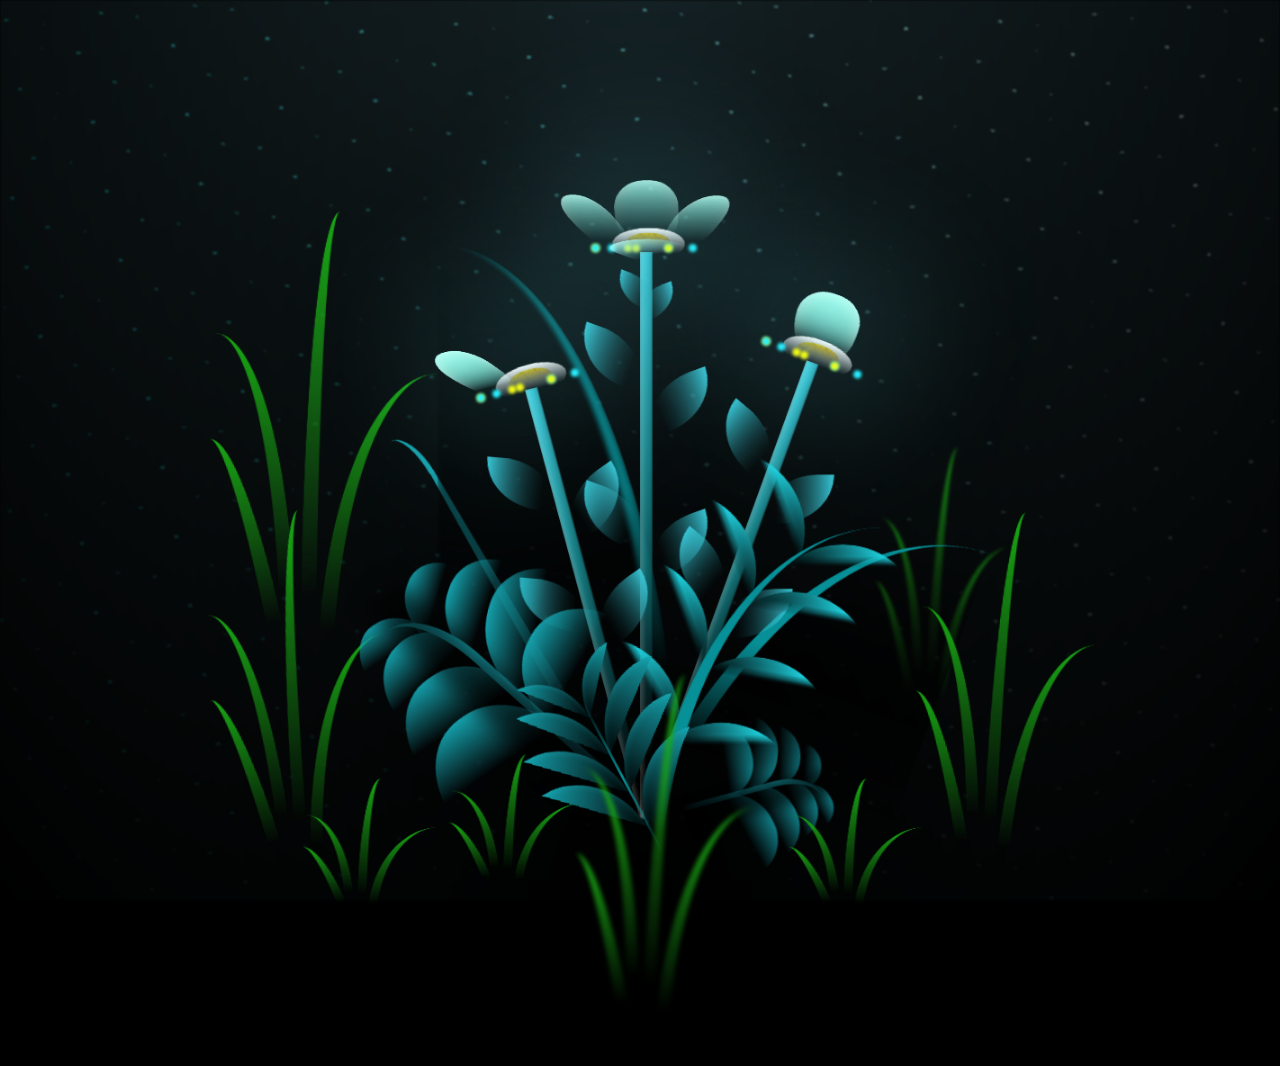
<file: index.html>
<!--  
 
  CSS Blossoming Flowers at Magical Night.
  I've taken some inspiration by Yup Nguyen's Artwork: https://dribbble.com/shots/11096994-Virtual-Garden.
  Made with Pure CSS & ♥
-->

<!DOCTYPE html>
<html lang="en">
<head>
  <meta charset="UTF-8">
  <meta name="viewport" content="width=device-width, initial-scale=1.0, maximum-scale=1.0, user-scalable=no">
  <title>Blossoming Flowers</title>
</head>
<body class="not-loaded">
  <div class="night"></div>
  <div class="stars-container">
    <div class="star star--1" onclick="showQuote('Aşk, iki kalbin aynı ritimde atmasıdır.')">
      <img src="whatsapp1.jpeg" alt="WhatsApp 1">
    </div>
    <div class="star star--2" onclick="showQuote('Seni sevmek, nefes almak kadar doğal.')">
      <img src="whatsapp2.jpeg" alt="WhatsApp 2">
    </div>
    <div class="star star--3" onclick="showQuote('Gözlerine baktığımda, tüm dünyayı görüyorum.')">
      <img src="whatsapp3.jpeg" alt="WhatsApp 3">
    </div>
    <div class="star star--4" onclick="showQuote('Aşk, iki ruhun birbirini tamamlamasıdır.')">
      <img src="whatsapp4.jpeg" alt="WhatsApp 4">
    </div>
    <div class="star star--5" onclick="showQuote('Kalbim seninle doluyken, başka hiçbir şeye yer yok.')">
      <img src="whatsapp5.jpeg" alt="WhatsApp 5">
    </div>
    <div class="star star--6" onclick="showQuote('Seninle geçen her an, hayatımın en değerli zamanı.')">
      <img src="whatsapp6.jpeg" alt="WhatsApp 6">
    </div>
    <div class="star star--7" onclick="showQuote('Aşk, her şeyi güzelleştiren sihirdir.')">
      <img src="whatsapp7.jpeg" alt="WhatsApp 7">
    </div>
    <div class="star star--8 star--special" onclick="showQuote('Seni seviyorum, dünyadaki tüm yıldızlar kadar çok.')">
      <img src="htcibo.jpg" alt="HTCibo">
    </div>
    <div class="star star--9" onclick="showQuote('Aşk, iki kalp arasında kurulan köprüdür.')">
      <img src="whatsapp1.jpeg" alt="WhatsApp 1">
    </div>
    <div class="star star--10" onclick="showQuote('Seninle her gün yeniden aşık oluyorum.')">
      <img src="whatsapp2.jpeg" alt="WhatsApp 2">
    </div>
    <div class="star star--11" onclick="showQuote('Gülüşün, kalbimin ritmi.')">
      <img src="whatsapp3.jpeg" alt="WhatsApp 3">
    </div>
    <div class="star star--12" onclick="showQuote('Aşk, hayatın en güzel armağanıdır.')">
      <img src="whatsapp4.jpeg" alt="WhatsApp 4">
    </div>
    <div class="star star--13" onclick="showQuote('Senin yanında olmak, evimde olmak gibi.')">
      <img src="whatsapp5.jpeg" alt="WhatsApp 5">
    </div>
    <div class="star star--14" onclick="showQuote('Aşk, iki ruhun dans etmesidir.')">
      <img src="whatsapp6.jpeg" alt="WhatsApp 6">
    </div>
    <div class="star star--15" onclick="showQuote('Seni düşündüğümde, kalbim hızlanıyor.')">
      <img src="whatsapp7.jpeg" alt="WhatsApp 7">
    </div>
    <div class="star star--16" onclick="showQuote('Aşk, hayatın anlamını bulduğun andır.')">
      <img src="whatsapp1.jpeg" alt="WhatsApp 1">
    </div>
    <div class="star star--17" onclick="showQuote('Seninle geçen her an, bir hazine gibi.')">
      <img src="whatsapp2.jpeg" alt="WhatsApp 2">
    </div>
    <div class="star star--18" onclick="showQuote('Aşk, iki kalbin tek bir ritimde atmasıdır.')">
      <img src="whatsapp3.jpeg" alt="WhatsApp 3">
    </div>
    <div class="star star--19" onclick="showQuote('Gözlerinde kaybolmak, en sevdiğim şey.')">
      <img src="whatsapp4.jpeg" alt="WhatsApp 4">
    </div>
    <div class="star star--20" onclick="showQuote('Aşk, hayatın en tatlı rüyasıdır.')">
      <img src="whatsapp5.jpeg" alt="WhatsApp 5">
    </div>
    <div class="star star--21" onclick="showQuote('Seninle her şey daha güzel.')">
      <img src="whatsapp6.jpeg" alt="WhatsApp 6">
    </div>
    <div class="star star--22" onclick="showQuote('Aşk, iki kalbin aynı dili konuşmasıdır.')">
      <img src="whatsapp7.jpeg" alt="WhatsApp 7">
    </div>
  </div>
  <div class="flowers">
    <div class="flower flower--1">
      <div class="flower__leafs flower__leafs--1">
        <div class="flower__leaf flower__leaf--1"></div>
        <div class="flower__leaf flower__leaf--2"></div>
        <div class="flower__leaf flower__leaf--3"></div>
        <div class="flower__leaf flower__leaf--4"></div>
        <div class="flower__white-circle"></div>

        <div class="flower__light flower__light--1"></div>
        <div class="flower__light flower__light--2"></div>
        <div class="flower__light flower__light--3"></div>
        <div class="flower__light flower__light--4"></div>
        <div class="flower__light flower__light--5"></div>
        <div class="flower__light flower__light--6"></div>
        <div class="flower__light flower__light--7"></div>
        <div class="flower__light flower__light--8"></div>

      </div>
      <div class="flower__line">
        <div class="flower__line__leaf flower__line__leaf--1"></div>
        <div class="flower__line__leaf flower__line__leaf--2"></div>
        <div class="flower__line__leaf flower__line__leaf--3"></div>
        <div class="flower__line__leaf flower__line__leaf--4"></div>
        <div class="flower__line__leaf flower__line__leaf--5"></div>
        <div class="flower__line__leaf flower__line__leaf--6"></div>
      </div>
    </div>

    <div class="flower flower--2">
      <div class="flower__leafs flower__leafs--2">
        <div class="flower__leaf flower__leaf--1"></div>
        <div class="flower__leaf flower__leaf--2"></div>
        <div class="flower__leaf flower__leaf--3"></div>
        <div class="flower__leaf flower__leaf--4"></div>
        <div class="flower__white-circle"></div>

        <div class="flower__light flower__light--1"></div>
        <div class="flower__light flower__light--2"></div>
        <div class="flower__light flower__light--3"></div>
        <div class="flower__light flower__light--4"></div>
        <div class="flower__light flower__light--5"></div>
        <div class="flower__light flower__light--6"></div>
        <div class="flower__light flower__light--7"></div>
        <div class="flower__light flower__light--8"></div>

      </div>
      <div class="flower__line">
        <div class="flower__line__leaf flower__line__leaf--1"></div>
        <div class="flower__line__leaf flower__line__leaf--2"></div>
        <div class="flower__line__leaf flower__line__leaf--3"></div>
        <div class="flower__line__leaf flower__line__leaf--4"></div>
      </div>
    </div>

    <div class="flower flower--3">
      <div class="flower__leafs flower__leafs--3">
        <div class="flower__leaf flower__leaf--1"></div>
        <div class="flower__leaf flower__leaf--2"></div>
        <div class="flower__leaf flower__leaf--3"></div>
        <div class="flower__leaf flower__leaf--4"></div>
        <div class="flower__white-circle"></div>

        <div class="flower__light flower__light--1"></div>
        <div class="flower__light flower__light--2"></div>
        <div class="flower__light flower__light--3"></div>
        <div class="flower__light flower__light--4"></div>
        <div class="flower__light flower__light--5"></div>
        <div class="flower__light flower__light--6"></div>
        <div class="flower__light flower__light--7"></div>
        <div class="flower__light flower__light--8"></div>

      </div>
      <div class="flower__line">
        <div class="flower__line__leaf flower__line__leaf--1"></div>
        <div class="flower__line__leaf flower__line__leaf--2"></div>
        <div class="flower__line__leaf flower__line__leaf--3"></div>
        <div class="flower__line__leaf flower__line__leaf--4"></div>
      </div>
    </div>

    <div class="grow-ans" style="--d:1.2s">
      <div class="flower__g-long">
        <div class="flower__g-long__top"></div>
        <div class="flower__g-long__bottom"></div>
      </div>
    </div>

    <div class="growing-grass">
      <div class="flower__grass flower__grass--1">
        <div class="flower__grass--top"></div>
        <div class="flower__grass--bottom"></div>
        <div class="flower__grass__leaf flower__grass__leaf--1"></div>
        <div class="flower__grass__leaf flower__grass__leaf--2"></div>
        <div class="flower__grass__leaf flower__grass__leaf--3"></div>
        <div class="flower__grass__leaf flower__grass__leaf--4"></div>
        <div class="flower__grass__leaf flower__grass__leaf--5"></div>
        <div class="flower__grass__leaf flower__grass__leaf--6"></div>
        <div class="flower__grass__leaf flower__grass__leaf--7"></div>
        <div class="flower__grass__leaf flower__grass__leaf--8"></div>
        <div class="flower__grass__overlay"></div>
      </div>
    </div>

    <div class="growing-grass">
      <div class="flower__grass flower__grass--2">
        <div class="flower__grass--top"></div>
        <div class="flower__grass--bottom"></div>
        <div class="flower__grass__leaf flower__grass__leaf--1"></div>
        <div class="flower__grass__leaf flower__grass__leaf--2"></div>
        <div class="flower__grass__leaf flower__grass__leaf--3"></div>
        <div class="flower__grass__leaf flower__grass__leaf--4"></div>
        <div class="flower__grass__leaf flower__grass__leaf--5"></div>
        <div class="flower__grass__leaf flower__grass__leaf--6"></div>
        <div class="flower__grass__leaf flower__grass__leaf--7"></div>
        <div class="flower__grass__leaf flower__grass__leaf--8"></div>
        <div class="flower__grass__overlay"></div>
      </div>
    </div>

    <div class="grow-ans" style="--d:2.4s">
      <div class="flower__g-right flower__g-right--1">
        <div class="leaf"></div>
      </div>
    </div>

    <div class="grow-ans" style="--d:2.8s">
      <div class="flower__g-right flower__g-right--2">
        <div class="leaf"></div>
      </div>
    </div>

    <div class="grow-ans" style="--d:2.8s">
      <div class="flower__g-front">
        <div class="flower__g-front__leaf-wrapper flower__g-front__leaf-wrapper--1">
          <div class="flower__g-front__leaf"></div>
        </div>
        <div class="flower__g-front__leaf-wrapper flower__g-front__leaf-wrapper--2">
          <div class="flower__g-front__leaf"></div>
        </div>
        <div class="flower__g-front__leaf-wrapper flower__g-front__leaf-wrapper--3">
          <div class="flower__g-front__leaf"></div>
        </div>
        <div class="flower__g-front__leaf-wrapper flower__g-front__leaf-wrapper--4">
          <div class="flower__g-front__leaf"></div>
        </div>
        <div class="flower__g-front__leaf-wrapper flower__g-front__leaf-wrapper--5">
          <div class="flower__g-front__leaf"></div>
        </div>
        <div class="flower__g-front__leaf-wrapper flower__g-front__leaf-wrapper--6">
          <div class="flower__g-front__leaf"></div>
        </div>
        <div class="flower__g-front__leaf-wrapper flower__g-front__leaf-wrapper--7">
          <div class="flower__g-front__leaf"></div>
        </div>
        <div class="flower__g-front__leaf-wrapper flower__g-front__leaf-wrapper--8">
          <div class="flower__g-front__leaf"></div>
        </div>
        <div class="flower__g-front__line"></div>
      </div>
    </div>

    <div class="grow-ans" style="--d:3.2s">
      <div class="flower__g-fr">
        <div class="leaf"></div>
        <div class="flower__g-fr__leaf flower__g-fr__leaf--1"></div>
        <div class="flower__g-fr__leaf flower__g-fr__leaf--2"></div>
        <div class="flower__g-fr__leaf flower__g-fr__leaf--3"></div>
        <div class="flower__g-fr__leaf flower__g-fr__leaf--4"></div>
        <div class="flower__g-fr__leaf flower__g-fr__leaf--5"></div>
        <div class="flower__g-fr__leaf flower__g-fr__leaf--6"></div>
        <div class="flower__g-fr__leaf flower__g-fr__leaf--7"></div>
        <div class="flower__g-fr__leaf flower__g-fr__leaf--8"></div>
      </div>
    </div>

    <div class="long-g long-g--0">
      <div class="grow-ans" style="--d:3s">
        <div class="leaf leaf--0"></div>
      </div>
      <div class="grow-ans" style="--d:2.2s">
        <div class="leaf leaf--1"></div>
      </div>
      <div class="grow-ans" style="--d:3.4s">
        <div class="leaf leaf--2"></div>
      </div>
      <div class="grow-ans" style="--d:3.6s">
        <div class="leaf leaf--3"></div>
      </div>
    </div>

    <div class="long-g long-g--1">
      <div class="grow-ans" style="--d:3.6s">
        <div class="leaf leaf--0"></div>
      </div>
      <div class="grow-ans" style="--d:3.8s">
        <div class="leaf leaf--1"></div>
      </div>
      <div class="grow-ans" style="--d:4s">
        <div class="leaf leaf--2"></div>
      </div>
      <div class="grow-ans" style="--d:4.2s">
        <div class="leaf leaf--3"></div>
      </div>
    </div>

    <div class="long-g long-g--2">
      <div class="grow-ans" style="--d:4s">
        <div class="leaf leaf--0"></div>
      </div>
      <div class="grow-ans" style="--d:4.2s">
        <div class="leaf leaf--1"></div>
      </div>
      <div class="grow-ans" style="--d:4.4s">
        <div class="leaf leaf--2"></div>
      </div>
      <div class="grow-ans" style="--d:4.6s">
        <div class="leaf leaf--3"></div>
      </div>
    </div>

    <div class="long-g long-g--3">
      <div class="grow-ans" style="--d:4s">
        <div class="leaf leaf--0"></div>
      </div>
      <div class="grow-ans" style="--d:4.2s">
        <div class="leaf leaf--1"></div>
      </div>
      <div class="grow-ans" style="--d:3s">
        <div class="leaf leaf--2"></div>
      </div>
      <div class="grow-ans" style="--d:3.6s">
        <div class="leaf leaf--3"></div>
      </div>
    </div>

    <div class="long-g long-g--4">
      <div class="grow-ans" style="--d:4s">
        <div class="leaf leaf--0"></div>
      </div>
      <div class="grow-ans" style="--d:4.2s">
        <div class="leaf leaf--1"></div>
      </div>
      <div class="grow-ans" style="--d:3s">
        <div class="leaf leaf--2"></div>
      </div>
      <div class="grow-ans" style="--d:3.6s">
        <div class="leaf leaf--3"></div>
      </div>
    </div>

    <div class="long-g long-g--5">
      <div class="grow-ans" style="--d:4s">
        <div class="leaf leaf--0"></div>
      </div>
      <div class="grow-ans" style="--d:4.2s">
        <div class="leaf leaf--1"></div>
      </div>
      <div class="grow-ans" style="--d:3s">
        <div class="leaf leaf--2"></div>
      </div>
      <div class="grow-ans" style="--d:3.6s">
        <div class="leaf leaf--3"></div>
      </div>
    </div>

    <div class="long-g long-g--6">
      <div class="grow-ans" style="--d:4.2s">
        <div class="leaf leaf--0"></div>
      </div>
      <div class="grow-ans" style="--d:4.4s">
        <div class="leaf leaf--1"></div>
      </div>
      <div class="grow-ans" style="--d:4.6s">
        <div class="leaf leaf--2"></div>
      </div>
      <div class="grow-ans" style="--d:4.8s">
        <div class="leaf leaf--3"></div>
      </div>
    </div>

    <div class="long-g long-g--7">
      <div class="grow-ans" style="--d:3s">
        <div class="leaf leaf--0"></div>
      </div>
      <div class="grow-ans" style="--d:3.2s">
        <div class="leaf leaf--1"></div>
      </div>
      <div class="grow-ans" style="--d:3.5s">
        <div class="leaf leaf--2"></div>
      </div>
      <div class="grow-ans" style="--d:3.6s">
        <div class="leaf leaf--3"></div>
      </div>
    </div>
  </div>

  <div class="profile-image">
    <!-- 
    <img src="htcibo.jpg" alt="HTCibo">
    -->
  </div>

  <!-- Güzel sözleri göstermek için bir div ekleyelim -->
  <div id="quote-container" class="quote-container">
    <div id="quote-text" class="quote-text"></div>
  </div>
</body>
</html>

<script>
// Sayfa yüklenmeden önce body'ye preload sınıfı ekleyelim
document.body.classList.add("preload");

window.addEventListener("load", function() {
  // Kısa bir gecikme ekleyerek animasyonların düzgün başlamasını sağlayalım
  setTimeout(function() {
    document.body.classList.remove("not-loaded");
    document.body.classList.remove("preload");
  }, 300);
});

// Güzel sözleri göstermek için fonksiyon
function showQuote(quote) {
  const quoteContainer = document.getElementById('quote-container');
  const quoteText = document.getElementById('quote-text');
  
  // Metni ayarla
  quoteText.textContent = quote;
  
  // Görünür yap
  quoteContainer.style.display = 'block';
  quoteContainer.classList.remove('fade-out');
  quoteContainer.classList.add('fade-in');
  
  // 5 saniye sonra kapat
  setTimeout(function() {
    quoteContainer.classList.remove('fade-in');
    quoteContainer.classList.add('fade-out');
    
    // Animasyon bittikten sonra gizle
    setTimeout(function() {
      quoteContainer.style.display = 'none';
    }, 500);
  }, 5000);
}

// Herhangi bir yere tıklandığında açık olan alıntıyı kapat
document.addEventListener('click', function(event) {
  const quoteContainer = document.getElementById('quote-container');
  const clickedElement = event.target;
  
  // Eğer tıklanan element bir yıldız değilse ve alıntı görünürse kapat
  if (!clickedElement.closest('.star') && quoteContainer.style.display === 'block') {
    quoteContainer.classList.remove('fade-in');
    quoteContainer.classList.add('fade-out');
    
    setTimeout(function() {
      quoteContainer.style.display = 'none';
    }, 500);
  }
});
</script>

<style>
*,
*::after,
*::before {
  padding: 0;
  margin: 0;
  box-sizing: border-box;
}

:root {
  --dark-color: #000;
  --fl-speed: 0.8s;
  --delay: 0.3s;
}

body {
  display: flex;
  align-items: flex-end;
  justify-content: center;
  min-height: 100vh;
  background-color: var(--dark-color);
  overflow: hidden;
  perspective: 1000px;
}

.night {
  position: fixed;
  left: 50%;
  top: 0;
  transform: translateX(-50%);
  width: 100%;
  height: 100%;
  filter: blur(0.1vmin);
  background-image: radial-gradient(
      ellipse at top,
      transparent 0%,
      var(--dark-color)
    ),
    radial-gradient(
      ellipse at bottom,
      var(--dark-color),
      rgba(145, 233, 255, 0.2)
    ),
    repeating-linear-gradient(
      220deg,
      rgb(0, 0, 0) 0px,
      rgb(0, 0, 0) 19px,
      transparent 19px,
      transparent 22px
    ),
    repeating-linear-gradient(
      189deg,
      rgb(0, 0, 0) 0px,
      rgb(0, 0, 0) 19px,
      transparent 19px,
      transparent 22px
    ),
    repeating-linear-gradient(
      148deg,
      rgb(0, 0, 0) 0px,
      rgb(0, 0, 0) 19px,
      transparent 19px,
      transparent 22px
    ),
    linear-gradient(90deg, rgb(0, 255, 250), rgb(240, 240, 240));
}

.stars-container {
  position: absolute;
  top: 0;
  left: 0;
  width: 100%;
  height: 100%;
  z-index: 5;
  pointer-events: none;
}

.star {
  position: absolute;
  width: 60px;
  height: 60px;
  border-radius: 50%;
  overflow: hidden;
  opacity: 0;
  filter: drop-shadow(0 0 8px rgba(255, 255, 255, 0.8));
  animation: twinkle 4s infinite alternate;
  cursor: pointer;
  pointer-events: auto;
  transition: transform 0.3s ease;
}

.star img {
  width: 100%;
  height: 100%;
  object-fit: cover;
}

.star--1 {
  top: 15%;
  left: 20%;
  animation-delay: 0s;
}

.star--2 {
  top: 25%;
  left: 80%;
  animation-delay: 0.5s;
}

.star--3 {
  top: 10%;
  left: 50%;
  animation-delay: 1s;
}

.star--4 {
  top: 30%;
  left: 30%;
  animation-delay: 1.5s;
}

.star--5 {
  top: 20%;
  left: 70%;
  animation-delay: 2s;
}

.star--6 {
  top: 15%;
  left: 40%;
  animation-delay: 2.5s;
}

.star--7 {
  top: 35%;
  left: 65%;
  animation-delay: 3s;
}

.star--8 {
  top: 40%;
  left: 50%;
  animation-delay: 1s;
}

@keyframes twinkle {
  0% {
    opacity: 0;
    transform: scale(0.8);
  }
  50% {
    opacity: 0.7;
    transform: scale(1);
  }
  100% {
    opacity: 0.9;
    transform: scale(0.9);
  }
}

.star:hover {
  transform: scale(1.2);
}

.flowers {
  position: relative;
  transform: scale(0.9);
}

.flower {
  position: absolute;
  bottom: 10vmin;
  transform-origin: bottom center;
  z-index: 10;
}

.flower--1 {
  animation: moving-flower-1 4s linear infinite;
}

.flower--1 .flower__line {
  height: 70vmin;
  animation-delay: var(--delay);
}

.flower--1 .flower__line__leaf--1 {
  animation: blooming-leaf-right var(--fl-speed) 1.6s backwards;
}

.flower--1 .flower__line__leaf--2 {
  animation: blooming-leaf-right var(--fl-speed) 1.4s backwards;
}

.flower--1 .flower__line__leaf--3 {
  animation: blooming-leaf-left var(--fl-speed) 1.2s backwards;
}

.flower--1 .flower__line__leaf--4 {
  animation: blooming-leaf-left var(--fl-speed) 1s backwards;
}

.flower--1 .flower__line__leaf--5 {
  animation: blooming-leaf-right var(--fl-speed) 1.8s backwards;
}

.flower--1 .flower__line__leaf--6 {
  animation: blooming-leaf-left var(--fl-speed) 2s backwards;
}

.flower--2 {
  left: 50%;
  transform: rotate(20deg);
  animation: moving-flower-2 4s linear infinite;
}

.flower--2 .flower__line {
  height: 60vmin;
  animation-delay: 0.6s;
}

.flower--2 .flower__line__leaf--1 {
  animation: blooming-leaf-right var(--fl-speed) 1.9s backwards;
}

.flower--2 .flower__line__leaf--2 {
  animation: blooming-leaf-right var(--fl-speed) 1.7s backwards;
}

.flower--2 .flower__line__leaf--3 {
  animation: blooming-leaf-left var(--fl-speed) 1.5s backwards;
}

.flower--2 .flower__line__leaf--4 {
  animation: blooming-leaf-left var(--fl-speed) 1.3s backwards;
}

.flower--3 {
  left: 50%;
  transform: rotate(-15deg);
  animation: moving-flower-3 4s linear infinite;
}

.flower--3 .flower__line {
  animation-delay: 0.9s;
}

.flower--3 .flower__line__leaf--1 {
  animation: blooming-leaf-right var(--fl-speed) 2.5s backwards;
}

.flower--3 .flower__line__leaf--2 {
  animation: blooming-leaf-right var(--fl-speed) 2.3s backwards;
}

.flower--3 .flower__line__leaf--3 {
  animation: blooming-leaf-left var(--fl-speed) 2.1s backwards;
}

.flower--3 .flower__line__leaf--4 {
  animation: blooming-leaf-left var(--fl-speed) 1.9s backwards;
}

.flower__leafs {
  position: relative;
  animation: blooming-flower 2s backwards;
}

.flower__leafs--1 {
  animation-delay: 1.1s;
}

.flower__leafs--2 {
  animation-delay: 1.4s;
}

.flower__leafs--3 {
  animation-delay: 1.7s;
}

.flower__leafs::after {
  content: "";
  position: absolute;
  left: 0;
  top: 0;
  transform: translate(-50%, -100%);
  width: 8vmin;
  height: 8vmin;
  background-color: #6bf0ff;
  filter: blur(10vmin);
}

.flower__leaf {
  position: absolute;
  bottom: 0;
  left: 50%;
  width: 8vmin;
  height: 11vmin;
  border-radius: 51% 49% 47% 53% / 44% 45% 55% 69%;
  background-color: #a7ffee;
  background-image: linear-gradient(to top, #54b8aa, #a7ffee);
  transform-origin: bottom center;
  opacity: 0.9;
  box-shadow: inset 0 0 2vmin rgba(255, 255, 255, 0.5);
  -webkit-mask-image: linear-gradient(to top, transparent 20%, var(--dark-color));
  mask-image: linear-gradient(to top, transparent 20%, var(--dark-color));
}

.flower--1 .flower__leaf {
  transform: translate(-10%, 1%) rotateY(40deg) rotateX(-50deg);
}

.flower--2 .flower__leaf {
  transform: translate(-50%, -4%) rotateX(40deg);
}

.flower--3 .flower__leaf {
  transform: translate(-90%, 0%) rotateY(45deg) rotateX(50deg);
}

.flower--1 .flower__leaf--1 {
  transform: translate(-10%, 1%) rotateY(40deg) rotateX(-50deg);
}

.flower--1 .flower__leaf--2 {
  transform: translate(-50%, -4%) rotateX(40deg);
}

.flower--1 .flower__leaf--3 {
  transform: translate(-90%, 0%) rotateY(45deg) rotateX(50deg);
}

.flower--1 .flower__leaf--4 {
  width: 8vmin;
  height: 8vmin;
  transform-origin: bottom left;
  border-radius: 4vmin 10vmin 4vmin 4vmin;
  transform: translate(-0%, 18%) rotateX(70deg) rotate(-43deg);
  background-image: linear-gradient(to top, #39c6d6, #a7ffee);
  z-index: 1;
  opacity: 0.8;
  -webkit-mask-image: linear-gradient(to top, transparent 20%, var(--dark-color));
  mask-image: linear-gradient(to top, transparent 20%, var(--dark-color));
}

.flower__white-circle {
  position: absolute;
  left: -3.5vmin;
  top: -3vmin;
  width: 9vmin;
  height: 4vmin;
  border-radius: 50%;
  background-color: #fff;
  -webkit-mask-image: linear-gradient(to top, transparent 20%, var(--dark-color));
  mask-image: linear-gradient(to top, transparent 20%, var(--dark-color));
}

.flower__white-circle::after {
  content: "";
  position: absolute;
  left: 50%;
  top: 45%;
  transform: translate(-50%, -50%);
  width: 60%;
  height: 60%;
  border-radius: inherit;
  background-image: repeating-linear-gradient(
      135deg,
      rgba(0, 0, 0, 0.03) 0px,
      rgba(0, 0, 0, 0.03) 1px,
      transparent 1px,
      transparent 12px
    ),
    repeating-linear-gradient(
      45deg,
      rgba(0, 0, 0, 0.03) 0px,
      rgba(0, 0, 0, 0.03) 1px,
      transparent 1px,
      transparent 12px
    ),
    repeating-linear-gradient(
      67.5deg,
      rgba(0, 0, 0, 0.03) 0px,
      rgba(0, 0, 0, 0.03) 1px,
      transparent 1px,
      transparent 12px
    ),
    repeating-linear-gradient(
      135deg,
      rgba(0, 0, 0, 0.03) 0px,
      rgba(0, 0, 0, 0.03) 1px,
      transparent 1px,
      transparent 12px
    ),
    repeating-linear-gradient(
      45deg,
      rgba(0, 0, 0, 0.03) 0px,
      rgba(0, 0, 0, 0.03) 1px,
      transparent 1px,
      transparent 12px
    ),
    repeating-linear-gradient(
      112.5deg,
      rgba(0, 0, 0, 0.03) 0px,
      rgba(0, 0, 0, 0.03) 1px,
      transparent 1px,
      transparent 12px
    ),
    repeating-linear-gradient(
      112.5deg,
      rgba(0, 0, 0, 0.03) 0px,
      rgba(0, 0, 0, 0.03) 1px,
      transparent 1px,
      transparent 12px
    ),
    repeating-linear-gradient(
      45deg,
      rgba(0, 0, 0, 0.03) 0px,
      rgba(0, 0, 0, 0.03) 1px,
      transparent 1px,
      transparent 12px
    ),
    repeating-linear-gradient(
      22.5deg,
      rgba(0, 0, 0, 0.03) 0px,
      rgba(0, 0, 0, 0.03) 1px,
      transparent 1px,
      transparent 12px
    ),
    repeating-linear-gradient(
      45deg,
      rgba(0, 0, 0, 0.03) 0px,
      rgba(0, 0, 0, 0.03) 1px,
      transparent 1px,
      transparent 12px
    ),
    repeating-linear-gradient(
      22.5deg,
      rgba(0, 0, 0, 0.03) 0px,
      rgba(0, 0, 0, 0.03) 1px,
      transparent 1px,
      transparent 12px
    ),
    repeating-linear-gradient(
      135deg,
      rgba(0, 0, 0, 0.03) 0px,
      rgba(0, 0, 0, 0.03) 1px,
      transparent 1px,
      transparent 12px
    ),
    repeating-linear-gradient(
      157.5deg,
      rgba(0, 0, 0, 0.03) 0px,
      rgba(0, 0, 0, 0.03) 1px,
      transparent 1px,
      transparent 12px
    ),
    repeating-linear-gradient(
      67.5deg,
      rgba(0, 0, 0, 0.03) 0px,
      rgba(0, 0, 0, 0.03) 1px,
      transparent 1px,
      transparent 12px
    ),
    repeating-linear-gradient(
      67.5deg,
      rgba(0, 0, 0, 0.03) 0px,
      rgba(0, 0, 0, 0.03) 1px,
      transparent 1px,
      transparent 12px
    ),
    linear-gradient(90deg, rgb(255, 235, 18), rgb(255, 206, 0));
  -webkit-mask-image: linear-gradient(to top, transparent 20%, var(--dark-color));
  mask-image: linear-gradient(to top, transparent 20%, var(--dark-color));
}

.flower__line {
  height: 55vmin;
  width: 1.5vmin;
  background-image: linear-gradient(
      to left,
      rgb(0, 0, 0, 0.2),
      transparent,
      rgba(255, 255, 255, 0.2)
    ),
    linear-gradient(to top, transparent 10%, #14757a, #39c6d6);
  box-shadow: inset 0 0 2px rgba(0, 0, 0, 0.5);
  animation: grow-flower-tree 4s backwards;
}

.flower__line__leaf {
  --w: 7vmin;
  --h: calc(var(--w) + 2vmin);
  position: absolute;
  top: 20%;
  left: 90%;
  width: var(--w);
  height: var(--h);
  border-top-right-radius: var(--h);
  border-bottom-left-radius: var(--h);
  background-image: linear-gradient(
    to top,
    rgba(20, 117, 122, 0.4),
    #39c6d6
  );
  -webkit-mask-image: linear-gradient(to top, transparent 20%, var(--dark-color));
  mask-image: linear-gradient(to top, transparent 20%, var(--dark-color));
}

.flower__line__leaf--1 {
  transform: rotate(70deg) rotateY(30deg);
}

.flower__line__leaf--2 {
  top: 45%;
  transform: rotate(70deg) rotateY(30deg);
}

.flower__line__leaf--3,
.flower__line__leaf--4,
.flower__line__leaf--6 {
  border-top-right-radius: 0;
  border-bottom-left-radius: 0;
  border-top-left-radius: var(--h);
  border-bottom-right-radius: var(--h);
  left: -460%;
  top: 12%;
  transform: rotate(-70deg) rotateY(30deg);
  -webkit-mask-image: linear-gradient(to top, transparent 20%, var(--dark-color));
  mask-image: linear-gradient(to top, transparent 20%, var(--dark-color));
}

.flower__line__leaf--4 {
  top: 40%;
}

.flower__line__leaf--5 {
  top: 0;
  transform-origin: left;
  transform: rotate(70deg) rotateY(30deg) scale(0.6);
}

.flower__line__leaf--6 {
  top: -2%;
  left: -450%;
  transform-origin: right;
  transform: rotate(-70deg) rotateY(30deg) scale(0.6);
}

.flower__light {
  position: absolute;
  bottom: 0vmin;
  width: 1vmin;
  height: 1vmin;
  background-color: rgb(255, 251, 0);
  border-radius: 50%;
  filter: blur(0.2vmin);
  animation: light-ans 4s linear infinite backwards;
}

.flower__light:nth-child(odd) {
  background-color: #23f0ff;
}

.flower__light--1 {
  left: -2vmin;
  animation-delay: 1s;
}

.flower__light--2 {
  left: 3vmin;
  animation-delay: 0.5s;
}

.flower__light--3 {
  left: -6vmin;
  animation-delay: 0.3s;
}

.flower__light--4 {
  left: 6vmin;
  animation-delay: 0.9s;
}

.flower__light--5 {
  left: -1vmin;
  animation-delay: 1.5s;
}

.flower__light--6 {
  left: -4vmin;
  animation-delay: 3s;
}

.flower__light--7 {
  left: 3vmin;
  animation-delay: 2s;
}

.flower__light--8 {
  left: -6vmin;
  animation-delay: 3.5s;
}

.flower__grass {
  --c: #159faa;
  --line-w: 1.5vmin;
  position: absolute;
  bottom: 12vmin;
  left: -7vmin;
  display: flex;
  flex-direction: column;
  align-items: flex-end;
  z-index: 20;
  transform-origin: bottom center;
  transform: rotate(-48deg) rotateY(40deg);
}

.flower__grass--1 {
  animation: moving-grass 2s linear infinite;
}

.flower__grass--2 {
  left: 2vmin;
  bottom: 10vmin;
  transform: scale(0.5) rotate(75deg) rotateX(10deg) rotateY(-200deg);
  opacity: 0.8;
  z-index: 0;
  animation: moving-grass--2 1.5s linear infinite;
}

.flower__grass--top {
  width: 7vmin;
  height: 10vmin;
  border-top-right-radius: 100%;
  border-right: var(--line-w) solid var(--c);
  transform-origin: bottom center;
  transform: rotate(-2deg);
}

.flower__grass--bottom {
  margin-top: -2px;
  width: var(--line-w);
  height: 25vmin;
  background-image: linear-gradient(to top, transparent, var(--c));
}

.flower__grass__leaf {
  --size: 10vmin;
  position: absolute;
  width: calc(var(--size) * 2.1);
  height: var(--size);
  border-top-left-radius: var(--size);
  border-top-right-radius: var(--size);
  background-image: linear-gradient(
    to top,
    transparent,
    transparent 30%,
    var(--c)
  );
  z-index: 100;
}

.flower__grass__leaf--1 {
  top: -6%;
  left: 30%;
  --size: 6vmin;
  transform: rotate(-20deg);
  animation: growing-grass-ans--1 2.6s backwards;
}

.flower__grass__leaf--2 {
  top: -5%;
  left: -110%;
  --size: 6vmin;
  transform: rotate(10deg);
  animation: growing-grass-ans--2 2.4s linear backwards;
}

.flower__grass__leaf--3 {
  top: 5%;
  left: 60%;
  --size: 8vmin;
  transform: rotate(-18deg) rotateX(-20deg);
  animation: growing-grass-ans--3 2.2s linear backwards;
}

.flower__grass__leaf--4 {
  top: 6%;
  left: -135%;
  --size: 8vmin;
  transform: rotate(2deg);
  animation: growing-grass-ans--4 2s linear backwards;
}

.flower__grass__leaf--5 {
  top: 20%;
  left: 60%;
  --size: 10vmin;
  transform: rotate(-24deg) rotateX(-20deg);
  animation: growing-grass-ans--5 1.8s linear backwards;
}

.flower__grass__leaf--6 {
  top: 22%;
  left: -180%;
  --size: 10vmin;
  transform: rotate(10deg);
  animation: growing-grass-ans--6 1.6s linear backwards;
}

.flower__grass__leaf--7 {
  top: 39%;
  left: 70%;
  --size: 10vmin;
  transform: rotate(-10deg);
  animation: growing-grass-ans--7 1.4s linear backwards;
}

.flower__grass__leaf--8 {
  top: 40%;
  left: -215%;
  --size: 11vmin;
  transform: rotate(10deg);
  animation: growing-grass-ans--8 1.2s linear backwards;
}

.flower__grass__overlay {
  position: absolute;
  top: -10%;
  right: 0%;
  width: 100%;
  height: 100%;
  background-color: rgba(0, 0, 0, 0.6);
  filter: blur(1.5vmin);
  z-index: 100;
}

.flower__g-long {
  --w: 2vmin;
  --h: 6vmin;
  --c: #159faa;
  position: absolute;
  bottom: 10vmin;
  left: -3vmin;
  transform-origin: bottom center;
  transform: rotate(-30deg) rotateY(-20deg);
  display: flex;
  flex-direction: column;
  align-items: flex-end;
  animation: flower-g-long-ans 3s linear infinite;
}

.flower__g-long__top {
  top: calc(var(--h) * -1);
  width: calc(var(--w) + 1vmin);
  height: var(--h);
  border-top-right-radius: 100%;
  border-right: 0.7vmin solid var(--c);
  transform: translate(-0.7vmin, 1vmin);
}

.flower__g-long__bottom {
  width: var(--w);
  height: 50vmin;
  transform-origin: bottom center;
  background-image: linear-gradient(to top, transparent 30%, var(--c));
  box-shadow: inset 0 0 2px rgba(0, 0, 0, 0.5);
  clip-path: polygon(35% 0, 65% 1%, 100% 100%, 0% 100%);
}

.flower__g-right {
  position: absolute;
  bottom: 6vmin;
  left: -2vmin;
  transform-origin: bottom left;
  transform: rotate(20deg);
}

.flower__g-right .leaf {
  width: 30vmin;
  height: 50vmin;
  border-top-left-radius: 100%;
  border-left: 2vmin solid #079097;
  background-image: linear-gradient(
    to bottom,
    transparent,
    var(--dark-color) 60%
  );
  -webkit-mask-image: linear-gradient(to top, transparent 30%, #079097 60%);
  mask-image: linear-gradient(to top, transparent 30%, #079097 60%);
}

.flower__g-right--1 {
  animation: flower-g-right-ans 2.5s linear infinite;
}

.flower__g-right--2 {
  left: 5vmin;
  transform: rotateY(-180deg);
  animation: flower-g-right-ans--2 3s linear infinite;
}

.flower__g-right--2 .leaf {
  height: 75vmin;
  filter: blur(0.3vmin);
  opacity: 0.8;
}

@keyframes flower-g-right-ans {
  0%,
  100% {
    transform: rotate(20deg);
  }

  50% {
    transform: rotate(24deg) rotateX(-20deg);
  }
}

@keyframes flower-g-right-ans--2 {
  0%,
  100% {
    transform: rotateY(-180deg) rotate(0deg) rotateX(-20deg);
  }

  50% {
    transform: rotateY(-180deg) rotate(6deg) rotateX(-20deg);
  }
}

.flower__g-front {
  position: absolute;
  bottom: 6vmin;
  left: 2.5vmin;
  z-index: 100;
  transform-origin: bottom center;
  transform: rotate(-28deg) rotateY(30deg) scale(1.04);
  animation: flower__g-front-ans 2s linear infinite;
}

.flower__g-front__line {
  width: 0.3vmin;
  height: 20vmin;
  background-image: linear-gradient(
    to top,
    transparent,
    #079097,
    transparent 100%
  );
  position: relative;
}

.flower__g-front__leaf-wrapper {
  position: absolute;
  top: 0;
  left: 0;
  transform-origin: bottom left;
  transform: rotate(10deg);
}

.flower__g-front__leaf-wrapper:nth-child(even) {
  left: 0vmin;
  transform: rotateY(-180deg) rotate(5deg);
  animation: flower__g-front__leaf-left-ans 1s ease-in backwards;
}

.flower__g-front__leaf-wrapper:nth-child(odd) {
  animation: flower__g-front__leaf-ans 1s ease-in backwards;
}

.flower__g-front__leaf-wrapper--1 {
  top: -8vmin;
  transform: scale(0.7);
  animation: flower__g-front__leaf-ans 1s 5.5s ease-in backwards !important;
}

.flower__g-front__leaf-wrapper--2 {
  top: -8vmin;
  transform: rotateY(-180deg) scale(0.7) !important;
  animation: flower__g-front__leaf-left-ans-2 1s 4.6s ease-in backwards !important;
}

.flower__g-front__leaf-wrapper--3 {
  top: -3vmin;
  animation: flower__g-front__leaf-ans 1s 4.6s ease-in backwards;
}

.flower__g-front__leaf-wrapper--4 {
  top: -3vmin;
  transform: rotateY(-180deg) scale(0.9) !important;
  animation: flower__g-front__leaf-left-ans-2 1s 4.6s ease-in backwards !important;
}

.flower__g-front__leaf-wrapper--5,
.flower__g-front__leaf-wrapper--6 {
  top: 2vmin;
}

.flower__g-front__leaf-wrapper--7,
.flower__g-front__leaf-wrapper--8 {
  top: 6.5vmin;
}

.flower__g-front__leaf-wrapper--2 {
  animation-delay: 5.2s !important;
}

.flower__g-front__leaf-wrapper--3 {
  animation-delay: 4.9s !important;
}

.flower__g-front__leaf-wrapper--5 {
  animation-delay: 4.3s !important;
}

.flower__g-front__leaf-wrapper--6 {
  animation-delay: 4.1s !important;
}

.flower__g-front__leaf-wrapper--7 {
  animation-delay: 3.8s !important;
}

.flower__g-front__leaf-wrapper--8 {
  animation-delay: 3.5s !important;
}

.flower__g-front__leaf {
  width: 10vmin;
  height: 10vmin;
  border-radius: 100% 0% 0% 100% / 100% 100% 0% 0%;
  box-shadow: inset 0 2px 1vmin hsla(184, 97%, 58%, 0.2);
  background-image: linear-gradient(
      to bottom left,
      transparent,
      var(--dark-color)
    ),
    linear-gradient(
      to bottom right,
      #159faa 50%,
      transparent 50%,
      transparent
    );

  -webkit-mask-image: linear-gradient(
    to bottom right,
    #159faa 50%,
    transparent 50%,
    transparent
  );
  mask-image: linear-gradient(
    to bottom right,
    #159faa 50%,
    transparent 50%,
    transparent
  );
}

.flower__g-fr {
  position: absolute;
  bottom: -4vmin;
  left: vmin;
  transform-origin: bottom left;
  z-index: 10;
  animation: flower__g-fr-ans 2s linear infinite;
}

@keyframes flower__g-fr-ans {
  0%,
  100% {
    transform: rotate(2deg);
  }
  50% {
    transform: rotate(4deg);
  }
}

.flower__g-fr .leaf {
  width: 30vmin;
  height: 50vmin;
  border-top-left-radius: 100%;
  border-left: 2vmin solid #079097;
  -webkit-mask-image: linear-gradient(to top, transparent 25%, #079097 50%);
  position: relative;
  z-index: 1;
  mask-image: linear-gradient(to top, transparent 25%, #079097 50%);
}

.flower__g-fr__leaf {
  position: absolute;
  top: 0;
  left: 0;
  width: 10vmin;
  height: 10vmin;
  border-radius: 100% 0% 0% 100% / 100% 100% 0% 0%;
  box-shadow: inset 0 2px 1vmin hsla(184, 97%, 58%, 0.2);
  background-image: linear-gradient(
      to bottom left,
      transparent,
      var(--dark-color) 98%
    ),
    linear-gradient(
      to bottom right,
      #23f0ff 45%,
      transparent 50%,
      transparent
    );

  -webkit-mask-image: linear-gradient(
    135deg,
    #159faa 40%,
    transparent 50%,
    transparent
  );
  mask-image: linear-gradient(
    135deg,
    #159faa 40%,
    transparent 50%,
    transparent
  );
}

.flower__g-fr__leaf--1 {
  left: 20vmin;
  transform: rotate(45deg);
  animation: flower__g-fr-leaft-ans-1 0.5s 5.2s linear backwards;
}

.flower__g-fr__leaf--2 {
  left: 12vmin;
  top: -7vmin;
  transform: rotate(25deg) rotateY(-180deg);
  animation: flower__g-fr-leaft-ans-6 0.5s 5s linear backwards;
}

.flower__g-fr__leaf--3 {
  left: 15vmin;
  top: 6vmin;
  transform: rotate(55deg);
  animation: flower__g-fr-leaft-ans-5 0.5s 4.8s linear backwards;
}

.flower__g-fr__leaf--4 {
  left: 6vmin;
  top: -2vmin;
  transform: rotate(25deg) rotateY(-180deg);
  animation: flower__g-fr-leaft-ans-6 0.5s 4.6s linear backwards;
}

.flower__g-fr__leaf--5 {
  left: 10vmin;
  top: 14vmin;
  transform: rotate(55deg);
  animation: flower__g-fr-leaft-ans-5 0.5s 4.4s linear backwards;
}

.flower__g-fr__leaf--6 {
  left: 0vmin;
  top: 6vmin;
  transform: rotate(25deg) rotateY(-180deg);
  animation: flower__g-fr-leaft-ans-6 0.5s 4.2s linear backwards;
}

.flower__g-fr__leaf--7 {
  left: 5vmin;
  top: 22vmin;
  transform: rotate(45deg);
  animation: flower__g-fr-leaft-ans-7 0.5s 4s linear backwards;
}

.flower__g-fr__leaf--8 {
  left: -4vmin;
  top: 15vmin;
  transform: rotate(15deg) rotateY(-180deg);
  animation: flower__g-fr-leaft-ans-8 0.5s 3.8s linear backwards;
}

@keyframes flower__g-front-ans {
  0%,
  100% {
    transform: rotate(-28deg) rotateY(30deg) scale(1.04);
  }
  50% {
    transform: rotate(-35deg) rotateY(40deg) scale(1.04);
  }
}

@keyframes flower__g-front__leaf-left-ans {
  0% {
    transform: rotateY(-180deg) rotate(5deg) scale(0);
  }
}

@keyframes flower__g-front__leaf-ans {
  0% {
    transform: rotate(10deg) scale(0);
  }
}

.long-g {
  position: absolute;
  bottom: 25vmin;
  left: -42vmin;
  transform-origin: bottom left;
}

.long-g--1 {
  bottom: 0vmin;
  transform: scale(0.8) rotate(-5deg);
}

.long-g--2,
.long-g--3 {
  bottom: -3vmin;
  left: -35vmin;
  transform-origin: center;
  transform: scale(0.6) rotateX(60deg);
}

.long-g--3 {
  left: -17vmin;
  bottom: 0vmin;
}

.long-g--4 {
  left: 25vmin;
  bottom: -3vmin;
  transform-origin: center;
  transform: scale(0.6) rotateX(60deg);
}

.long-g--5 {
  left: 42vmin;
  bottom: 0vmin;
  transform: scale(0.8) rotate(2deg);
}

.long-g--6 {
  left: 0vmin;
  bottom: -20vmin;
  z-index: 100;
  filter: blur(0.3vmin);
  transform: scale(0.8) rotate(2deg);
}

.long-g--7 {
  left: 35vmin;
  bottom: 20vmin;
  z-index: -1;
  filter: blur(0.3vmin);
  transform: scale(0.6) rotate(2deg);
  opacity: 0.7;
}

.leaf {
  --w: 15vmin;
  --h: 40vmin;
  --c: #1aaa15;
  position: absolute;
  bottom: 0;
  width: var(--w);
  height: var(--h);
  border-top-left-radius: 100%;
  border-left: 2vmin solid var(--c);
  -webkit-mask-image: linear-gradient(to top, transparent 20%, var(--dark-color));
  mask-image: linear-gradient(to top, transparent 20%, var(--dark-color));
  transform-origin: bottom center;
}

.leaf--0 {
  left: 2vmin;
  animation: leaf-ans-1 4s linear infinite;
}

.leaf--1 {
  --w: 5vmin;
  --h: 60vmin;
  animation: leaf-ans-1 4s linear infinite;
}

.leaf--2 {
  --w: 10vmin;
  --h: 40vmin;
  left: -0.5vmin;
  bottom: 5vmin;
  transform-origin: bottom left;
  transform: rotateY(-180deg);
  animation: leaf-ans-2 3s linear infinite;
}

.leaf--3 {
  --w: 5vmin;
  --h: 30vmin;
  left: -1vmin;
  bottom: 3.2vmin;
  transform-origin: bottom left;
  transform: rotate(-10deg) rotateY(-180deg);
  animation: leaf-ans-3 3s linear infinite;
}

@keyframes leaf-ans-1 {
  0%,
  100% {
    transform: rotate(-5deg) scale(1);
  }

  50% {
    transform: rotate(5deg) scale(1.1);
  }
}

@keyframes leaf-ans-2 {
  0%,
  100% {
    transform: rotateY(-180deg) rotate(5deg);
  }

  50% {
    transform: rotateY(-180deg) rotate(0deg) scale(1.1);
  }
}

@keyframes leaf-ans-3 {
  0%,
  100% {
    transform: rotate(-10deg) rotateY(-180deg);
  }

  50% {
    transform: rotate(-20deg) rotateY(-180deg);
  }
}

.grow-ans {
  animation: grow-ans 2s var(--d) backwards;
}

@keyframes grow-ans {
  0% {
    transform: scale(0);
    opacity: 0;
  }
  20% {
    opacity: 0.5;
  }
  100% {
    transform: scale(1);
    opacity: 1;
  }
}

@keyframes light-ans {
  0% {
    opacity: 0;
    transform: translateY(0vmin);
  }

  25% {
    opacity: 1;
    transform: translateY(-5vmin) translateX(-2vmin);
  }

  50% {
    opacity: 1;
    transform: translateY(-15vmin) translateX(2vmin);
    filter: blur(0.2vmin);
  }

  75% {
    transform: translateY(-20vmin) translateX(-2vmin);
    filter: blur(0.2vmin);
  }

  100% {
    transform: translateY(-30vmin);
    opacity: 0;
    filter: blur(1vmin);
  }
}

@keyframes moving-flower-1 {
  0%,
  100% {
    transform: rotate(2deg);
  }

  50% {
    transform: rotate(-2deg);
  }
}

@keyframes moving-flower-2 {
  0%,
  100% {
    transform: rotate(18deg);
  }

  50% {
    transform: rotate(14deg);
  }
}

@keyframes moving-flower-3 {
  0%,
  100% {
    transform: rotate(-18deg);
  }

  50% {
    transform: rotate(-20deg) rotateY(-10deg);
  }
}

@keyframes blooming-leaf-right {
  0% {
    transform-origin: left;
    transform: rotate(70deg) rotateY(30deg) scale(0);
  }
}

@keyframes blooming-leaf-left {
  0% {
    transform-origin: right;
    transform: rotate(-70deg) rotateY(30deg) scale(0);
  }
}

@keyframes grow-flower-tree {
  0% {
    height: 0;
    border-radius: 1vmin;
  }
}

@keyframes blooming-flower {
  0% {
    transform: scale(0);
  }
}

@keyframes moving-grass {
  0%,
  100% {
    transform: rotate(-48deg) rotateY(40deg);
  }

  50% {
    transform: rotate(-50deg) rotateY(40deg);
  }
}

@keyframes moving-grass--2 {
  0%,
  100% {
    transform: scale(0.5) rotate(75deg) rotateX(10deg) rotateY(-200deg);
  }

  50% {
    transform: scale(0.5) rotate(79deg) rotateX(10deg) rotateY(-200deg);
  }
}

.growing-grass {
  animation: growing-grass-ans 1s 2s backwards;
}

@keyframes growing-grass-ans {
  0% {
    transform: scale(0);
  }
}

.not-loaded * {
  animation-play-state: paused !important;
}

.profile-image {
  display: none;
}

/* Özel yıldız için stil ekleyelim */
.star--special {
  width: 80px;  /* Özel yıldız daha büyük */
  height: 80px;
  top: 40%;
  left: 50%;
  z-index: 6;
  filter: drop-shadow(0 0 12px rgba(57, 198, 214, 0.9)); /* Turkuaz gölge */
  animation: specialTwinkle 5s infinite alternate;
}

/* Özel yıldız için animasyon */
@keyframes specialTwinkle {
  0% {
    opacity: 0.2;
    transform: scale(0.8) rotate(0deg);
  }
  50% {
    opacity: 1;
    transform: scale(1.1) rotate(5deg);
  }
  100% {
    opacity: 0.8;
    transform: scale(0.9) rotate(-5deg);
  }
}

/* Yeni yıldız konumları ekleyelim */
.star--9 {
  top: 5%;
  left: 10%;
  animation-delay: 0.7s;
}

.star--10 {
  top: 8%;
  left: 85%;
  animation-delay: 1.2s;
}

.star--11 {
  top: 18%;
  left: 35%;
  animation-delay: 1.7s;
}

.star--12 {
  top: 12%;
  left: 60%;
  animation-delay: 2.2s;
}

.star--13 {
  top: 28%;
  left: 15%;
  animation-delay: 2.7s;
}

.star--14 {
  top: 22%;
  left: 90%;
  animation-delay: 3.2s;
}

.star--15 {
  top: 32%;
  left: 75%;
  animation-delay: 3.7s;
}

.star--16 {
  top: 45%;
  left: 5%;
  animation-delay: 0.3s;
}

.star--17 {
  top: 50%;
  left: 25%;
  animation-delay: 0.8s;
}

.star--18 {
  top: 55%;
  left: 85%;
  animation-delay: 1.3s;
}

.star--19 {
  top: 60%;
  left: 40%;
  animation-delay: 1.8s;
}

.star--20 {
  top: 65%;
  left: 60%;
  animation-delay: 2.3s;
}

.star--21 {
  top: 70%;
  left: 15%;
  animation-delay: 2.8s;
}

.star--22 {
  top: 75%;
  left: 75%;
  animation-delay: 3.3s;
}

/* Preload durumu için stil */
.preload * {
  transition: none !important;
  animation-play-state: paused !important;
  animation-delay: 0s !important;
}

/* Mobil cihazlar için ek düzenlemeler */
@media screen and (max-width: 768px) {
  body {
    overflow-x: hidden;
    width: 100%;
    position: fixed;
    height: 100%;
  }
  
  .flowers {
    transform: scale(1);
    position: relative;
    bottom: 5vh;
  }
  
  .star {
    width: 40px;
    height: 40px;
  }
  
  .star--special {
    width: 60px;
    height: 60px;
  }
}

/* Güzel sözler için stil */
.quote-container {
  position: fixed;
  top: 50%;
  left: 50%;
  transform: translate(-50%, -50%);
  background-color: rgba(0, 0, 0, 0.7);
  border-radius: 15px;
  padding: 25px;
  max-width: 80%;
  z-index: 1000;
  display: none;
  box-shadow: 0 0 25px rgba(255, 105, 180, 0.8); /* Pembe gölge */
  backdrop-filter: blur(5px);
  text-align: center;
  border: 1px solid rgba(255, 105, 180, 0.3); /* İnce pembe kenarlık */
}

.quote-text {
  color: white;
  font-family: 'Arial', sans-serif;
  font-size: 20px;
  line-height: 1.6;
  text-shadow: 0 0 8px rgba(255, 105, 180, 0.8); /* Pembe gölge */
  font-style: italic;
}

.quote-text::before, .quote-text::after {
  content: '"';
  color: rgba(255, 105, 180, 0.8);
  font-size: 24px;
  font-weight: bold;
}

/* Animasyon ekleyelim */
@keyframes fadeIn {
  from { opacity: 0; transform: translate(-50%, -60%); }
  to { opacity: 1; transform: translate(-50%, -50%); }
}

@keyframes fadeOut {
  from { opacity: 1; transform: translate(-50%, -50%); }
  to { opacity: 0; transform: translate(-50%, -60%); }
}

.fade-in {
  animation: fadeIn 0.5s forwards;
}

.fade-out {
  animation: fadeOut 0.5s forwards;
}
</style>
</file>
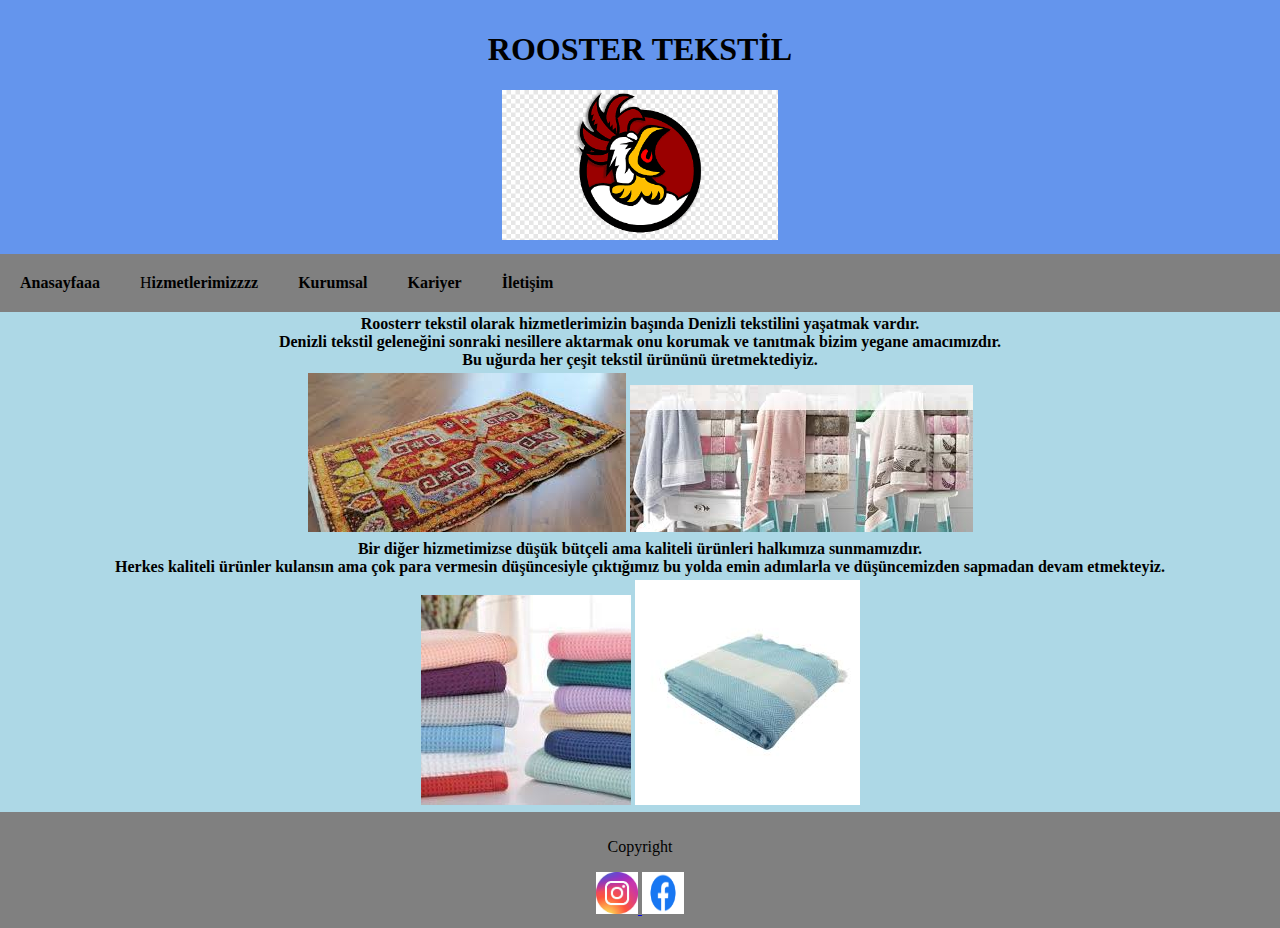
<file: hizmetler.html>
<!DOCTYPE html>
<html lang="en">
<head>
<title>ROOSTER TEKSTİL </title>
<meta charset="utf-8">
<meta name="viewport" content="width=device-width, initial-scale=1">
<style>
  body {
  background-color:lightblue;
  color:black;

}
* {
  box-sizing: border-box;
}

body {
  margin: 0;
}

.header {
  background-color:cornflowerblue;
  padding: 10px;
  text-align: center;
  color:black;

}

.topnav {
  overflow: hidden;
  background-color: gray;
}

.topnav a {
  float: left;
  display: block;
  color: black;
  text-align: center;
  padding: 20px 20px;
  text-decoration: none;
}

.topnav a:hover {
  background-color: red;
  color: black;
}


.column {
  float: left;
  padding: 10px;
}


.column.side {
  width: 25%;
  color:black;
  }


.column.middle {
  width: 50%;
  color:black;
  }

.row:after {
  content: "";
  display: table;
  clear: both;
}

@media screen and (max-width: 600px) {
  .column.side, .column.middle {
    width: 100%;
  }
}

@media screen and (max-width: 600px) {
  .topnav a {
    float: none;
    width: 100%;
  }
}


.footer {
  background-color: gray;
  padding: 10px;
  text-align: center;
}
</style>
</head>
<body>
  

<div class="header">
  <h1>ROOSTER TEKSTİL</h1>
  <img src="img_rooster.png.png" alt="rooster logo"
  widght="150" height="150">
</div>

<div class="topnav">
  <a href= "index.html"><b>Anasayfaaa</b></a>
  <a href="hizmetler.html">H<b>izmetlerimizzzz</b></a>
  <a href="KURUMSAL.html"><b>Kurumsal</b></a>
  <a href="kariyer.html"><b>Kariyer</b></a>
  <a href="iletişim.html"><b>İletişim</b></a>
</div>

<div class="table">
  <table style="width:100%">
    <tr>    
      <th><b>Roosterr tekstil olarak hizmetlerimizin başında Denizli tekstilini yaşatmak vardır.</br>Denizli tekstil geleneğini sonraki nesillere aktarmak onu korumak ve tanıtmak bizim yegane amacımızdır.</br>Bu uğurda her çeşit tekstil ürününü üretmektediyiz.</br> </b></th>
  </tr>
  <tr>
      <th><img src="HALI.JPG.jpg" alt="denizli halısı"
        style="max-width:100%;height:auto;">
        <img src="HAVLU.JPG.jpg" alt="denizli havlusu" 
        style="max-width:100%;height:auto;"> </th>
  </tr>   
  
  <tr>
      <th><b>Bir diğer hizmetimizse düşük bütçeli ama kaliteli ürünleri halkımıza sunmamızdır.</br>Herkes kaliteli ürünler kulansın ama çok para vermesin düşüncesiyle çıktığımız bu yolda emin adımlarla ve düşüncemizden sapmadan devam etmekteyiz.</br></b></th>
      
  </tr>
  <tr>
    <th><img src="PİKE.JPG.jpg"  alt="denizli havlusu" 
      style="max-width:100%;height:auto;">
        <img src="PEŞTEMAL.JPG.jpg"  alt="denizli havlusu" 
      style="max-width:100%;height:auto;">
     </th>
        
  </tr>
  </table>
  </div>


<div class="footer">
    <p>Copyright</p>
    <a href="https://www.instagram.com/ibrahimmsipal"><img src="insta.jpg.jpg" alt="insta" style="width:42px;height:42px;"> </a>
  <a href="https://www.facebook.com/ibrahim.sipal.503"><img src="face.jpg.png" alt="face" style="width:42px;height:42px;"> </a>
</div>
    
</body>
 </html>
</file>
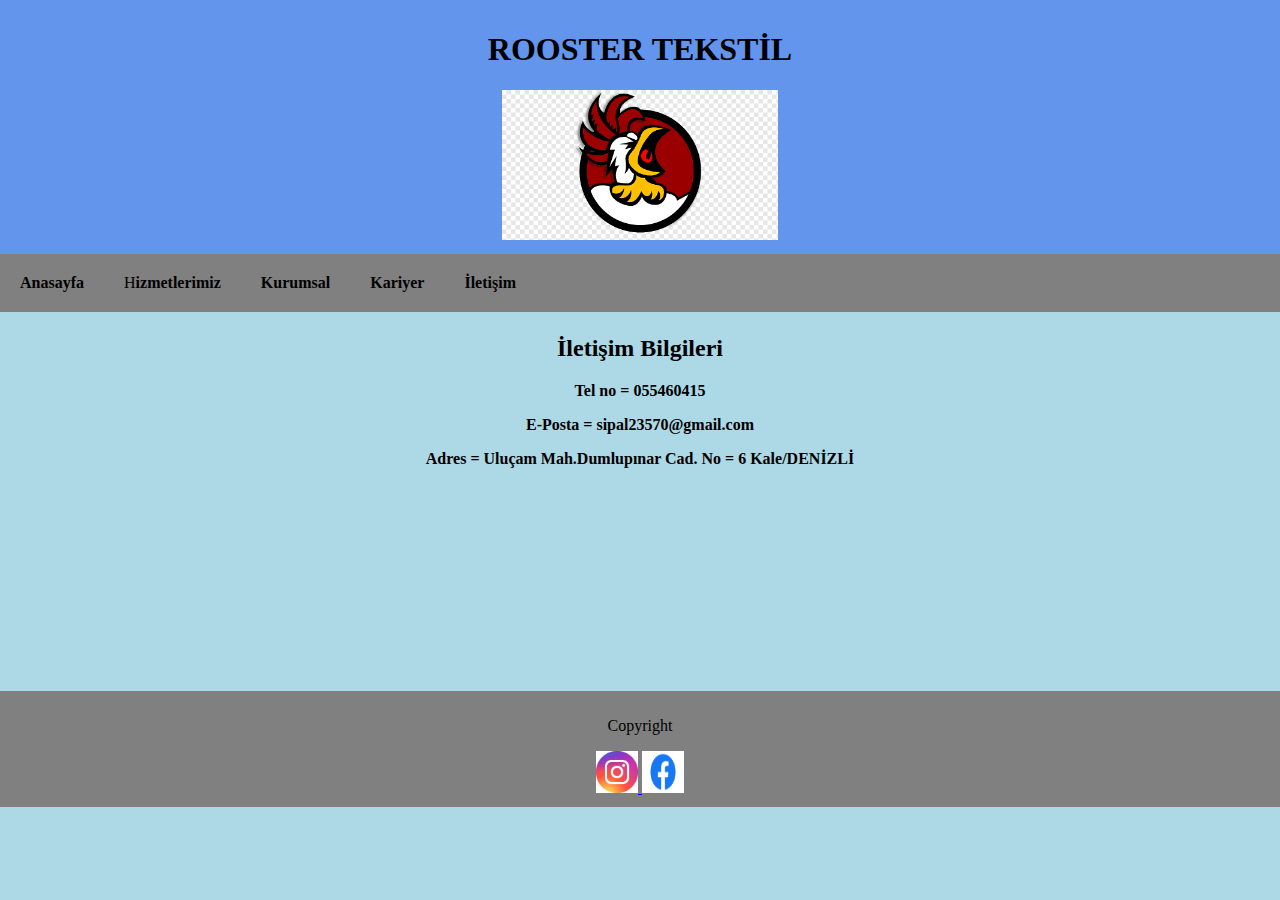
<file: iletişim.html>
<!DOCTYPE html>
<html lang="en">
<head>
<title>ROOSTER TEKSTİL </title>
<meta charset="utf-8">
<meta name="viewport" content="width=device-width, initial-scale=1">
<style>
  body {
  background-color:lightblue;
  color:black;

}
* {
  box-sizing: border-box;
}

body {
  margin: 0;
}

.header {
  background-color:cornflowerblue;
  padding: 10px;
  text-align: center;
  color:black;

}

.topnav {
  overflow: hidden;
  background-color: gray;
}

.topnav a {
  float: left;
  display: block;
  color: black;
  text-align: center;
  padding: 20px 20px;
  text-decoration: none;
}

.topnav a:hover {
  background-color: red;
  color: black;
}


.column {
  float: left;
  padding: 10px;
}


.column.side {
  width: 25%;
  color:black;
  }


.column.middle {
  width: 50%;
  color:black;
  }

.row:after {
  content: "";
  display: table;
  clear: both;
}

@media screen and (max-width: 600px) {
  .column.side, .column.middle {
    width: 100%;
  }
}

@media screen and (max-width: 600px) {
  .topnav a {
    float: none;
    width: 100%;
  }
}

.footer {
  background-color: gray;
  padding: 10px;
  text-align: center;
}
</style>
</head>
<body>
  

<div class="header">
  <h1>ROOSTER TEKSTİL</h1>
  <img src="img_rooster.png.png" alt="rooster logo"
  widght="150" height="150">
</div>

<div class="topnav">
  <a href="index.html"><b>Anasayfa</b></a>
  <a href="hizmetler.html">H<b>izmetlerimiz</b></a>
  <a href="KURUMSAL.html"><b>Kurumsal</b></a>
  <a href="kariyer.html"><b>Kariyer</b></a>
  <a href="iletişim.html"><b>İletişim</b></a>
</div>
  
  <div class="table">
      <table style="width:100%">
        <tr>
            <th><h2>İletişim Bilgileri</h2>
            <p>Tel no = 055460415</p>
            <p>E-Posta = sipal23570@gmail.com</p>
            <p>Adres = Uluçam Mah.Dumlupınar Cad. No = 6 Kale/DENİZLİ</p></th>
        </tr>
      </table> 
    
  </div> 
  <div>
    <iframe src="https://www.google.com/maps/embed?pb=!1m18!1m12!1m3!1d1583.6193852406454!2d28.85442965811991!3d37.455083994954734!2m3!1f0!2f0!3f0!3m2!1i1024!2i768!4f13.1!3m3!1m2!1s0x14c0ae2134290f95%3A0xd904d56383df9f2!2sUlu%C3%A7am%2C%20Dumlup%C4%B1nar%20Cd.%20No%3A6%2C%2020570%20Kale%2FDenizli!5e0!3m2!1str!2str!4v1605618656243!5m2!1str!2str" width="400" height="200" frameborder="0" style="border:0;" allowfullscreen="" aria-hidden="false" tabindex="0"></iframe>
  </div>     

  <div class="footer">
    <p>Copyright</p>
    <a href="https://www.instagram.com/ibrahimmsipal"><img src="insta.jpg.jpg" alt="insta" style="width:42px;height:42px;"> </a>
  <a href="https://www.facebook.com/ibrahim.sipal.503"><img src="face.jpg.png" alt="face" style="width:42px;height:42px;"> </a>
  </div>
    
  </body>
  </html>
</file>
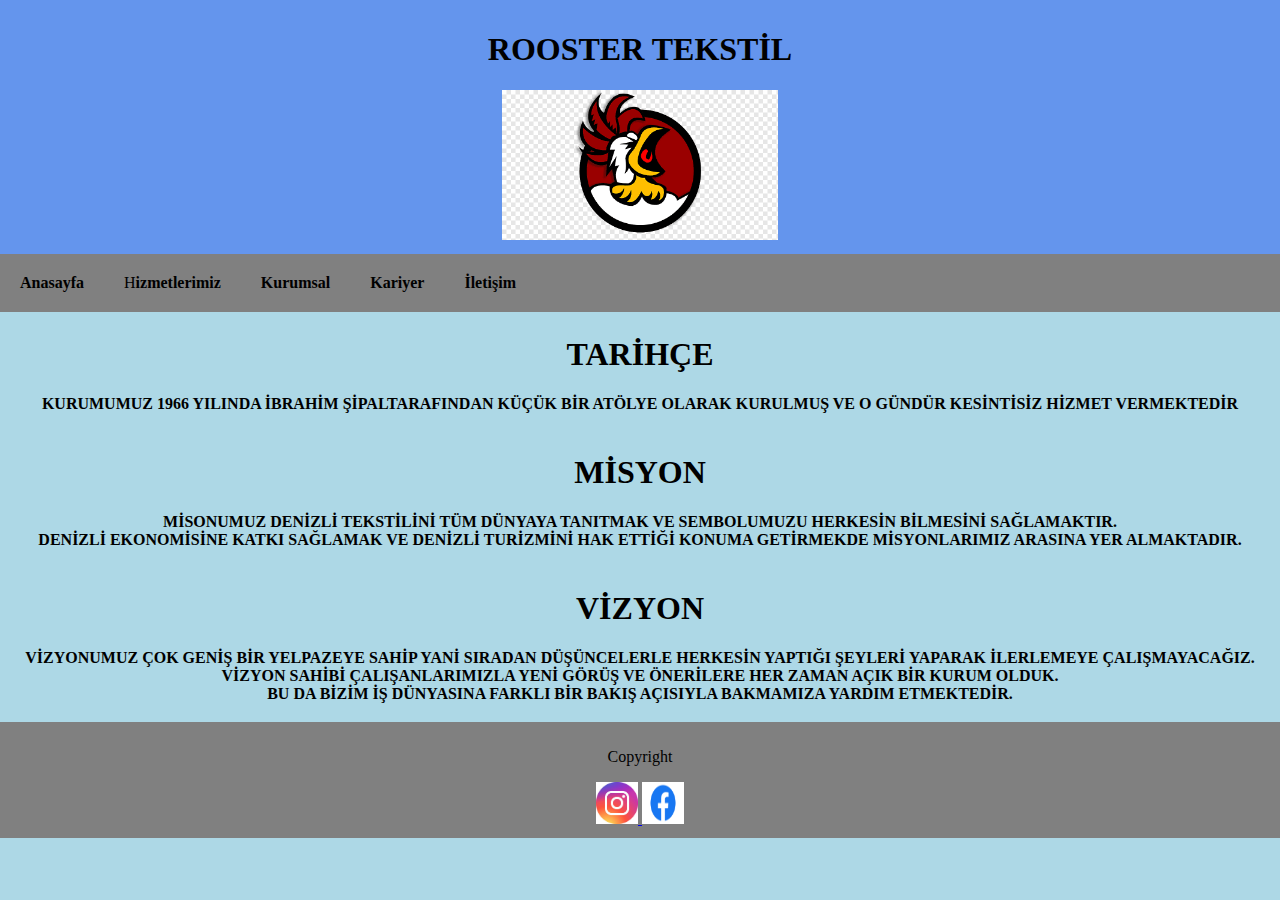
<file: KURUMSAL.html>
<!DOCTYPE html>
<html lang="en">
<head>
<title>ROOSTER TEKSTİL </title>
<meta charset="utf-8">
<meta name="viewport" content="width=device-width, initial-scale=1">
<style>
  body {
  background-color:lightblue;
  color:black;

}
* {
  box-sizing: border-box;
}

body {
  margin: 0;
}

.header {
  background-color:cornflowerblue;
  padding: 10px;
  text-align: center;
  color:black;

}

.topnav {
  overflow: hidden;
  background-color: gray;
}

.topnav a {
  float: left;
  display: block;
  color:black;
  text-align: center;
  padding: 20px 20px;
  text-decoration: none;
}

.topnav a:hover {
  background-color: red;
  color: black;
}


.column {
  float: left;
  padding: 10px;
}


.column.side {
  width: 25%;
  color:black;
  }


.column.middle {
  width: 50%;
  color:black;
  }

.row:after {
  content: "";
  display: table;
  clear: both;
}

@media screen and (max-width: 600px) {
  .column.side, .column.middle {
    width: 100%;
  }
}

@media screen and (max-width: 600px) {
  .topnav a {
    float: none;
    width: 100%;
  }
}

.footer {
  background-color: gray;
  padding: 10px;
  text-align: center;
}
</style>
</head>
<body>
  

<div class="header">
  <h1>ROOSTER TEKSTİL</h1>
  <img src="img_rooster.png.png" alt="rooster logo"
  widght="150" height="150">
</div>

<div class="topnav">
    <a href="index.html"><b>Anasayfa</b></a>
    <a href="hizmetler.html">H<b>izmetlerimiz</b></a>
    <a href="KURUMSAL.html"><b>Kurumsal</b></a>
    <a href="kariyer.html"><b>Kariyer</b></a>
    <a href="iletişim.html"><b>İletişim</b></a>
</div>

<div class="table">
    <table style="width: 100%">
    <tr>
        <th><h1><b>TARİHÇE</b></h1>
        <P>KURUMUMUZ 1966 YILINDA İBRAHİM ŞİPALTARAFINDAN KÜÇÜK BİR ATÖLYE OLARAK KURULMUŞ VE O GÜNDÜR KESİNTİSİZ HİZMET VERMEKTEDİR </P></th>
    </tr>
    <tr>
      <th><h1><b>MİSYON</b></h1>
      <P>MİSONUMUZ DENİZLİ TEKSTİLİNİ TÜM DÜNYAYA TANITMAK VE SEMBOLUMUZU HERKESİN BİLMESİNİ SAĞLAMAKTIR.</br>DENİZLİ EKONOMİSİNE KATKI SAĞLAMAK VE DENİZLİ TURİZMİNİ HAK ETTİĞİ KONUMA GETİRMEKDE MİSYONLARIMIZ ARASINA YER ALMAKTADIR.</br></P></th>
    </tr>
    <tr>
      <th><h1><b>VİZYON</b></h1>
      <P>VİZYONUMUZ ÇOK GENİŞ BİR YELPAZEYE SAHİP YANİ SIRADAN DÜŞÜNCELERLE HERKESİN YAPTIĞI ŞEYLERİ YAPARAK İLERLEMEYE ÇALIŞMAYACAĞIZ.</br>VİZYON SAHİBİ ÇALIŞANLARIMIZLA YENİ GÖRÜŞ VE ÖNERİLERE HER ZAMAN AÇIK BİR KURUM OLDUK.</br>BU DA BİZİM İŞ DÜNYASINA FARKLI BİR BAKIŞ AÇISIYLA BAKMAMIZA YARDIM ETMEKTEDİR.</br> </P></th>
    </tr>
    
    </table>

</div>

<div class="footer">
  <p>Copyright</p>
  <a href="https://www.instagram.com/ibrahimmsipal"><img src="insta.jpg.jpg" alt="insta" style="width:42px;height:42px;"> </a>
  <a href="https://www.facebook.com/ibrahim.sipal.503"><img src="face.jpg.png" alt="face" style="width:42px;height:42px;"> </a>
</div>
  
</body>
</html>
</file>
